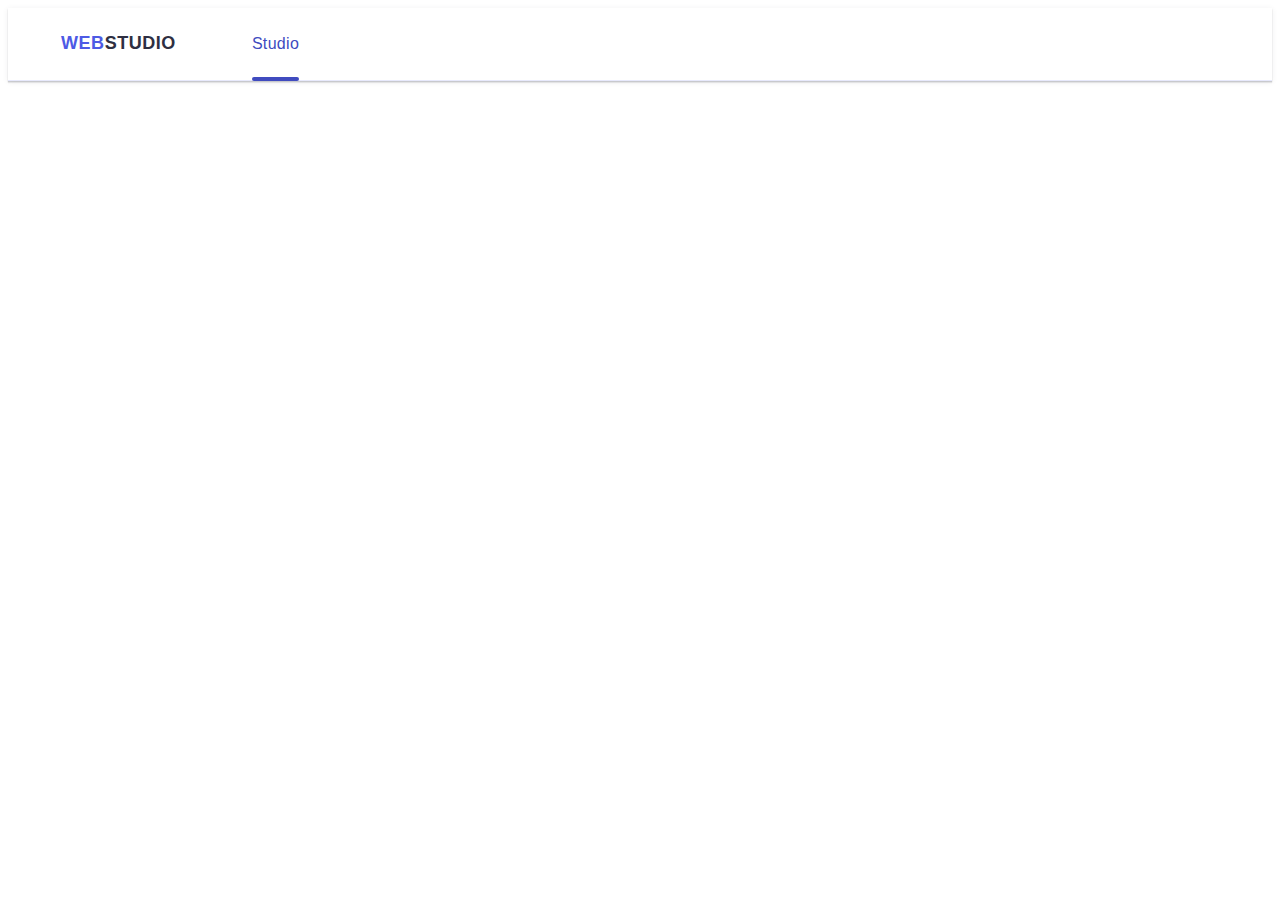
<file: .index.html>
<!DOCTYPE html>
<html lang="en">
<head>
    <meta charset="UTF-8">
    <meta name="viewport" content="width=device-width, initial-scale=1.0">
    <title>WebStudio</title>
    <link rel="stylesheet" href="./css/styles.css">
</head>
<body>
    <header class="header">

        <div class="container header-container">
            <nav class="header-container">
                <a class="header-logo" href="./index/html">web<span class="header-span">Studio</span></a>
                <ul class="header-menu-list">
                    <li class="header-menu-ltem"><a class="header-menu-link curent"href="./index.html">Studio</a>
                    </li>
                </ul>
            </nav>
        
        </div>
    </header>
</body>
</html>
</file>
<file: css/styles.css>
body {
    font-family: "Roboto", sans-serif;
    color: #434455;
    background-color: #ffffff;
}

button {
    cursor: pointer;
}

/* null style */

h1,
h2,
h3,
h4,
h5,
h6,
p {
    margin: 0;
}
ul {
    list-style: none;
    padding-left: 0;
    margin: 0;
}
a {
    text-decoration: none;
}

img {
    display: block;
}

address {
font-style: normal;
}

.visually-hidden {
    position: absolute;
    width: 1px;
    height: 1px;
    margin: -1px;
    border: 0;
    padding: 0;
    white-space: nowrap;
    clip-path: inset(100%);
    clip: rect(0 0 0 0);
    overflow: hidden;
}

.container {
    width: 1158px;

    padding: 0 15px;
    margin: 0 auto;
}

/* Header */

.header {
    border-bottom: 1px solid #e7e9fc;
    box-shadow: 0px 2px 1px rgba(46,47,66,0.08),
    0px 1px 1px rgba(46,47,66,0.16), 0px 1px 6px rgba(46,47,66,0.08);
}

.header-container {
    display: flex;
    align-items: center;
}

.header-navigation {
    display: flex;
    align-items: center;
}

.header-address {
    font-style: normal;
    margin-left: auto;
}

.header-logo {
    font-family: "Raleway", sans-serif;
    font-weight: 700;
    font-size: 18px;
    line-height: 1.17;
    letter-spacing: 0.03em;
    text-transform: uppercase;
    color: #4d5ae5;
    margin-right: 76px;
}

.header-menu-link.curent {
    position: relative;
    color: #404bbf;
}

.curent::after {
    content: "";
    position: absolute;
    left: 0;
    bottom: -1px;
    background-color: #404bbf;
    border-radius: 2px;
    height: 4px;
    width: 100%;
}

.header-logo span {
    color: #2e2f42;
}

.header-menu-list {
    display: flex;
    gap: 40px;
}

.header-menu-ltem{
    color: #2e2f42;
}
.header-menu-link {
    font-weight: 500;
    font-size: 16px;
    line-height: 1.5;
    letter-spacing: 0.02em;
    color: #2e2f42;
    padding: 24px 0;
    display: block;
    transition: color 250ms cubic-bezier(0.4, 0, 0.2, 1);
}

.header-menu-link:hover,
.header-menu-link:focus {
    font-weight: 500;
    font-size: 16px;
    line-height: 1.5;
    letter-spacing: 0.02em;
    color: #404bbf;
}

.header-contact-list {
    display: flex;
    gap: 40px;
}

.header-contact-link {
    font-size: 16px;
    line-height: 1.5;
    letter-spacing: 0.02em;
    color: #434455;
    transition: color 250ms cubic-bezier(0.4, 0, 0.2, 1);
}

.header-menu-link:hover,
.header-menu-link:focus {
    font-size: 16px;
    line-height: 1.5;
    letter-spacing: 0.02em;
    color: #404bbf;
}

/* Hero */

.hero {
    max-width: 1440px;
    background: #2e2f42;
    margin: 0 auto;
    padding-top: 188px;
    padding-bottom: 188px;

    background-image: linear-gradient(
        rgba(46, 47, 66, 0.7)
        rgba(46, 47, 66, 0.7)
    ),   url();
    background-repeat: no-repeat;
    background-position: center center;
    background-size: cover;
}

.hero-title {
    font-weight: 700;
    font-size: 56px;
    line-height: 1.07;
    letter-spacing: 0.02em;
    text-align: center;
    color: #fff;

    margin: 0 auto;
    margin-bottom: 48px;
    max-width: 496px;
}

.hero-bth {
    font-family: "Roboto", sans-serif;
    font-weight: 500;
    font-size: 16px;
    line-height: 1.5;
    letter-spacing: 0.04em;
    color: #fff;

    box-shadow: 0 4px 4px 0 rgba(0, 0, 0, 0.15);
    background: #4d5ae5;
    border: none;
    border-radius: 4px;
    padding: 16px 32px;

    display: flex;
    margin: 0 auto;
    display: block;
    max-width: 169px;
    transition: background-color 250ms cubic-bezier(0.4, 0, 0.2, 1);
}

.hero-bth:hover,
.hero-bth:focus {
    background-color: #404bbf;
}

/* hero end */

/* Advantages */
</file>
